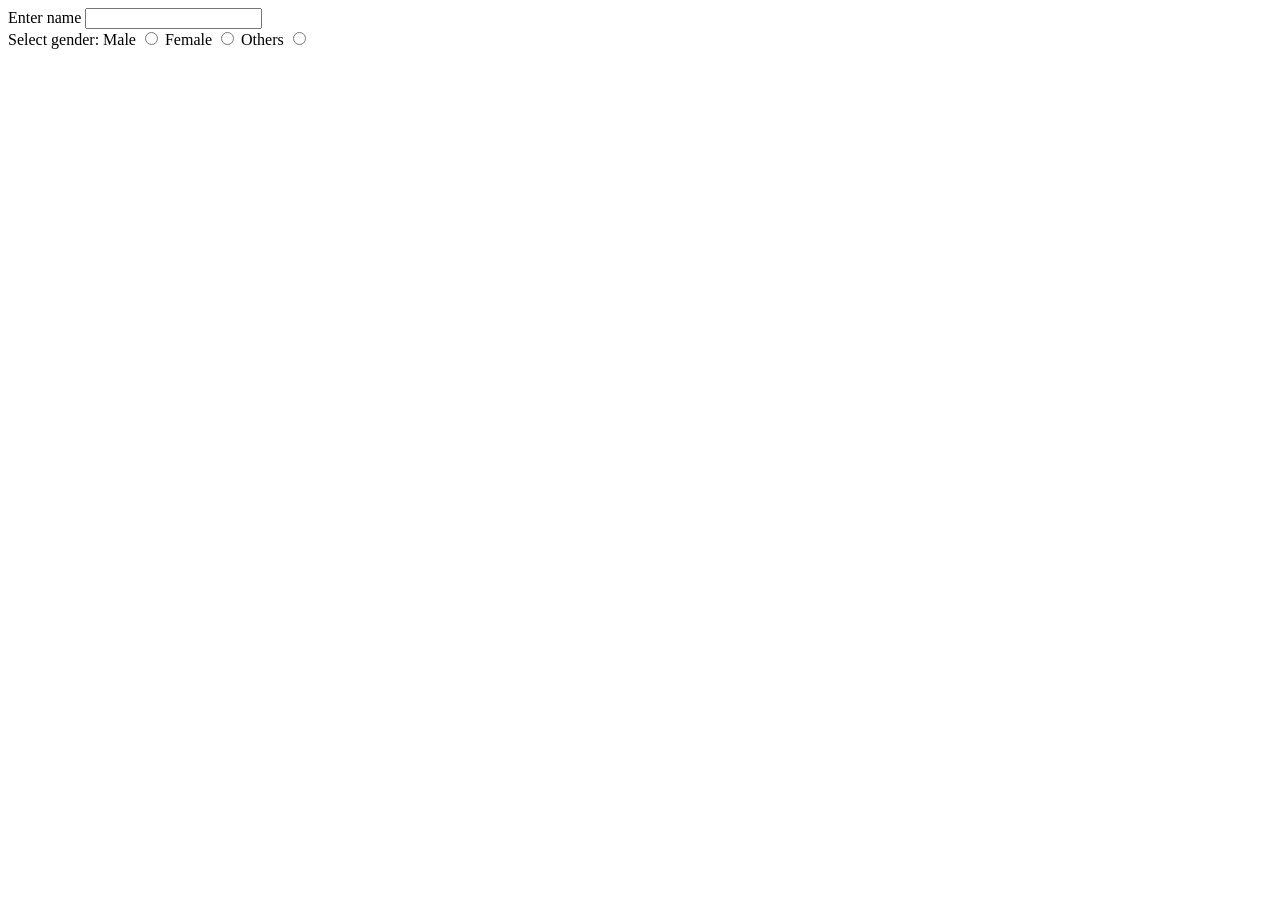
<file: Practice/form.html>
<!DOCTYPE html>
<html lang="en">
<head>
    <meta charset="UTF-8">
    <meta name="viewport" content="width=device-width, initial-scale=1.0">
    <title>Document</title>
</head>
<body>
    <form action="">
        <label for="username">Enter name</label>
        <input type="text" id="username">
        <br>

        <label for="">Select gender: </label>

        <label for="Male">Male</label>
        <input type="radio" name="gender" id="Male">

        <label for="Female">Female</label>
        <input type="radio" name="gender" id="Female">

        <label for="Others">Others</label>
        <input type="radio" name="gender" id="Others">

    </form>
</body>
</html>
</file>
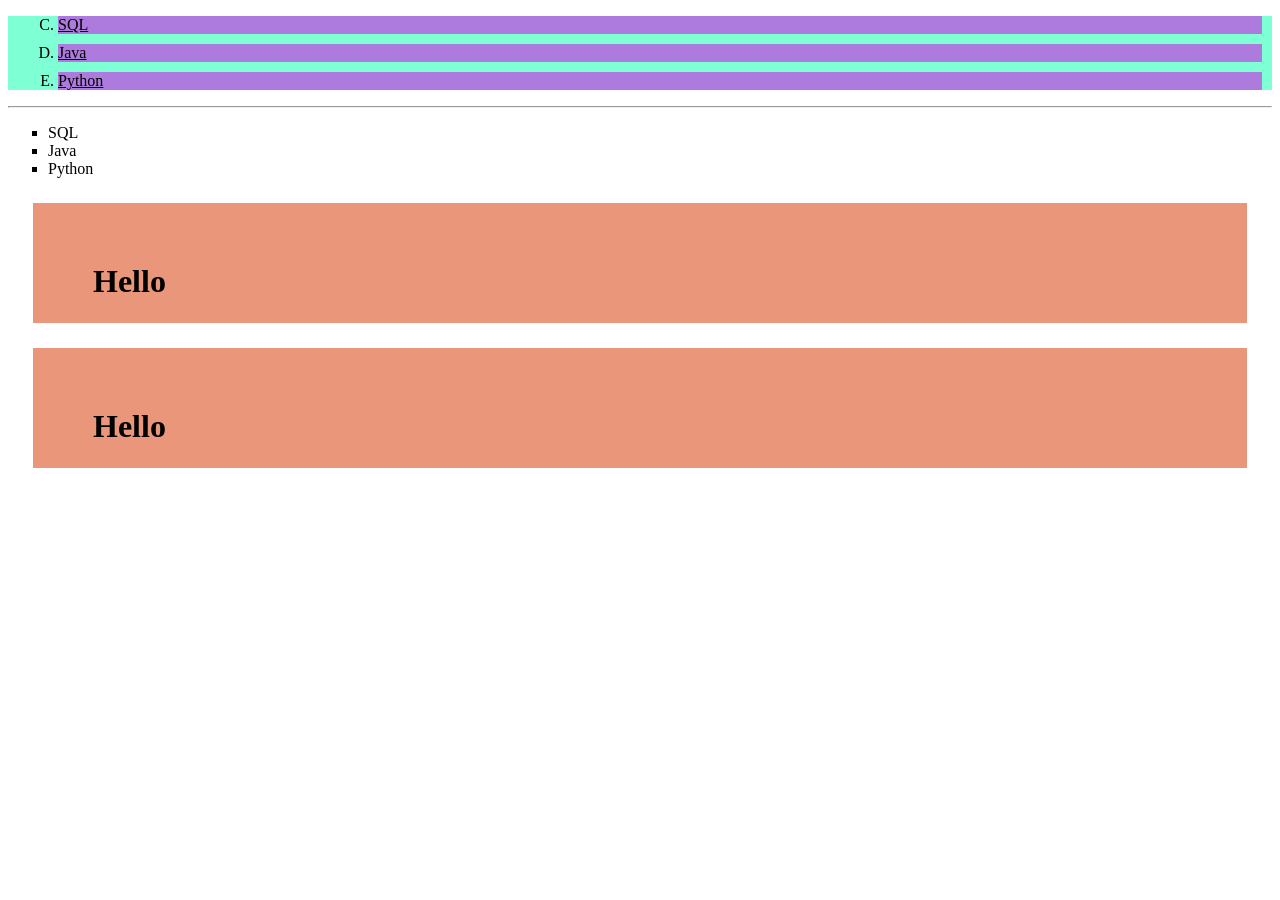
<file: Practice/lists.html>
<!DOCTYPE html>
<html lang="en">
<head>
    <meta charset="UTF-8">
    <meta name="viewport" content="width=device-width, initial-scale=1.0">
    <title>Document</title>
    <link rel="stylesheet" href="stylesheets/style1.css">
</head>
<body>
    <ol type="A" start="3">
        <li>SQL</li>
        <li>Java</li>
        <li>Python</li>
    </ol>

    <hr>

    <ul type="square">
        <li>SQL</li>
        <li>Java</li>
        <li>Python</li>
    </ul>

    <h1>Hello</h1>

    <h1>Hello</h1>

</body>
</html>
</file>
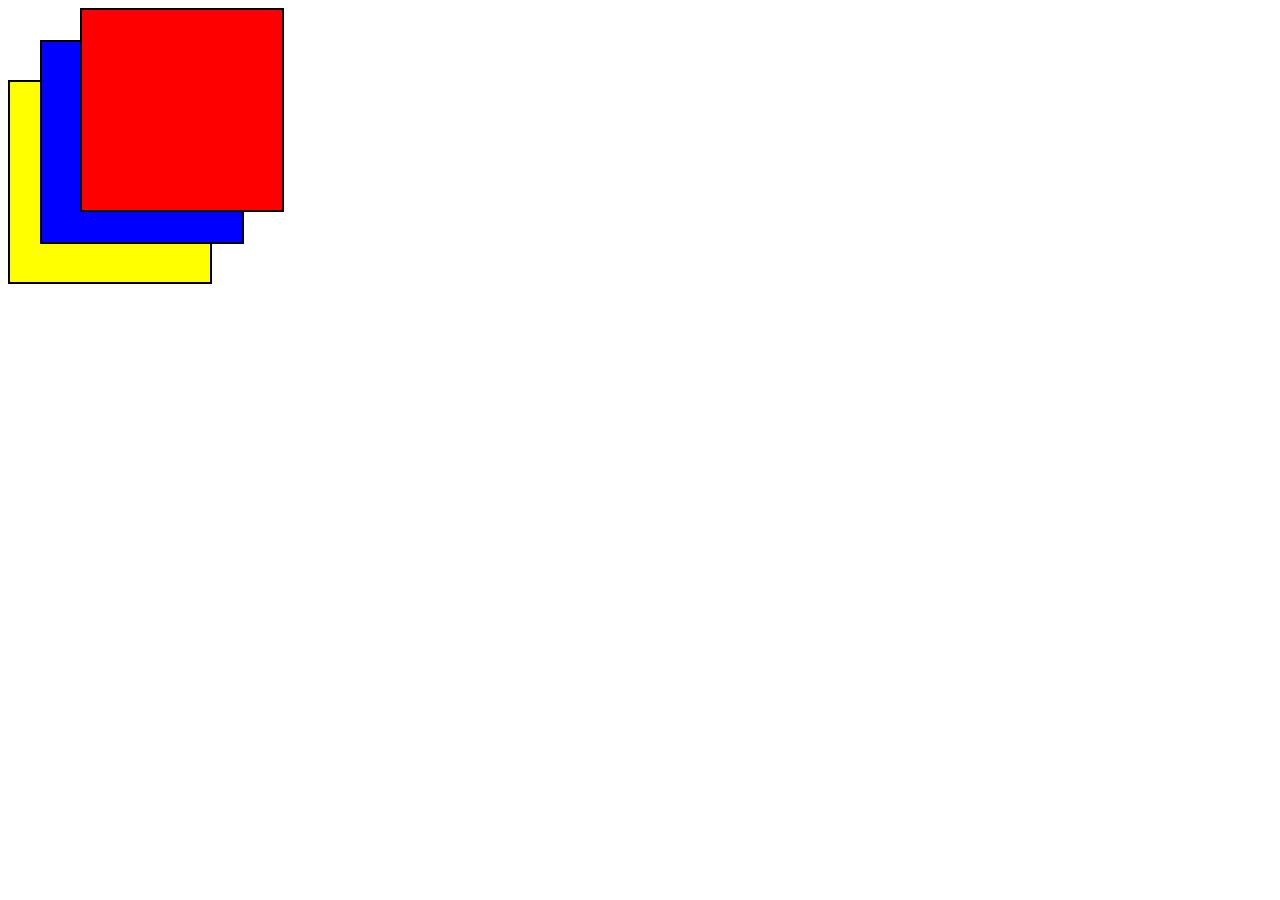
<file: Practice/position.html>
<!DOCTYPE html>
<html lang="en">
<head>
    <meta charset="UTF-8">
    <meta name="viewport" content="width=device-width, initial-scale=1.0">
    <title>Document</title>
    <link rel="stylesheet" href="stylesheets/style1.css">
</head>
<body>
    <!-- div.box#box$*3 formula-->
    <div class="box" id="box1"></div>
    <div class="box" id="box2"></div>
    <div class="box" id="box3"></div>

</body>
</html>
</file>
<file: Practice/stylesheets/style1.css>
ol
{
    background-color: aquamarine;
}

ol li
{
    background-color: rgb(173, 122, 221);
    margin: 10px;
    text-decoration: underline;
}

h1
{
    background-color: darksalmon;
    margin: 25px;
    padding: 60px;
    height: 50px;
    box-sizing: border-box;
}

.box
{
    height: 200px;
    width: 200px;
    border: 2px solid black;
    /* position: relative;  */
    
    position: absolute;
}

#box1
{
    background-color: red;
    /* left: 20px;  
                     positions will work with position:relative */
    left: 80px;
    z-index: 3;
}

#box2
{
    background-color: blue;
    /* left: 40px;
    bottom: 60px; */

    left: 40px;
    top: 40px;
    z-index: 2;
}

#box3
{
    background-color: yellow;
    /* left: 60px;
    bottom: 100px; */

    top: 80px;
    z-index: 1;
}
</file>
